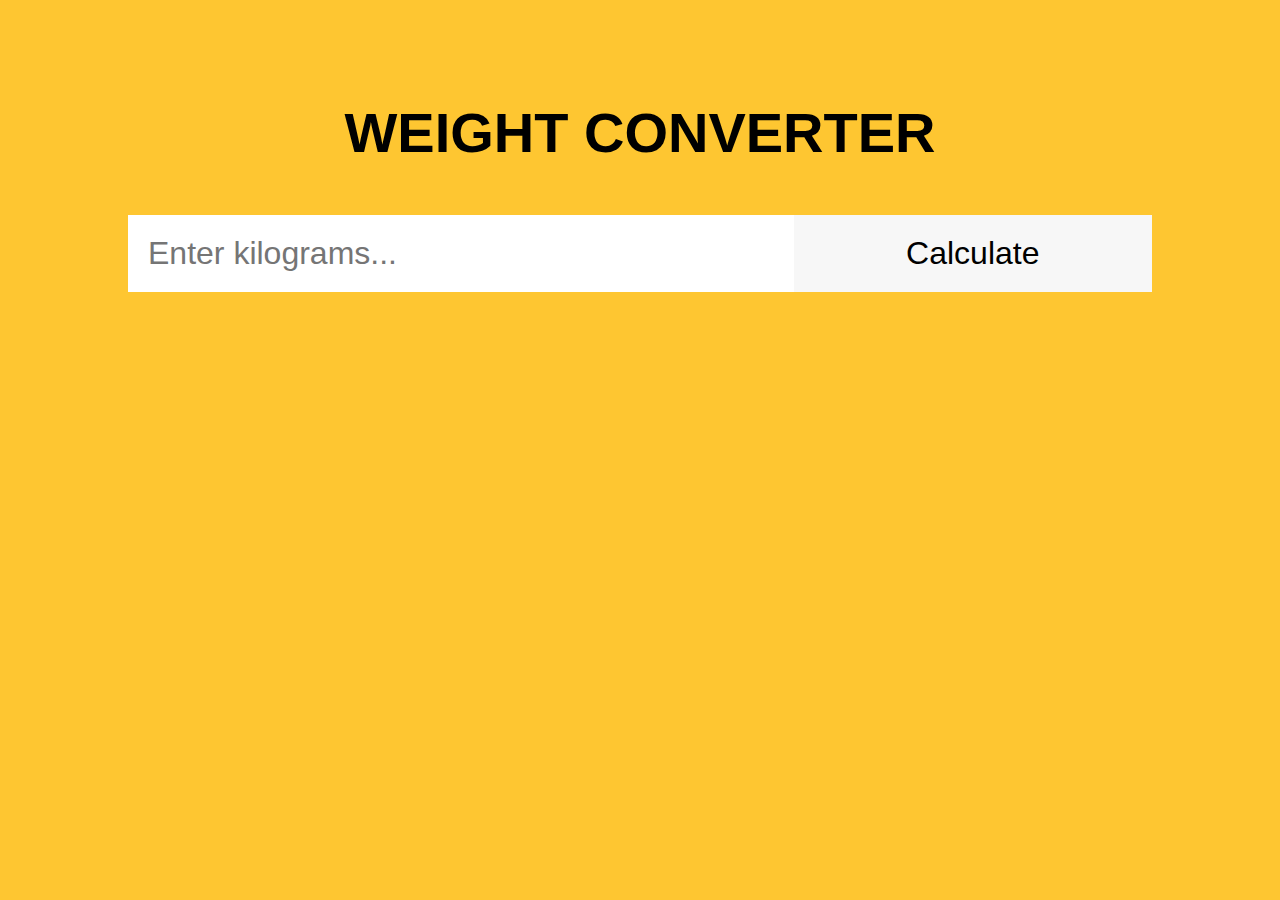
<file: js-testas 1/js-testas/Task 1/Index.html>
<!DOCTYPE html>
<html lang="en">
  <head>
    <meta charset="UTF-8" />
    <title>Weight Converter</title>
    <!-- Custom CSS -->
    <link rel="stylesheet" href="style.css" />
    <!-- Custom JS -->
    <script defer src="./script.js"></script>
  </head>
  <body>
    <header>
      <!-- Header code-->
    </header>

    <main>
      <div class="wrapper">
        <h1 class="headline">Weight Converter</h1>
        <!-- Users input -->
        <form>
          <input type="text" id="search" placeholder="Enter kilograms..." />
          <input type="submit" id="submit-btn" value="Calculate" />
        </form>
        <!-- Place for output after form submission -->
        <div id="output"></div>
      </div>
    </main>

    <footer>
      <!-- Footer code -->
    </footer>
  </body>
</html>
</file>
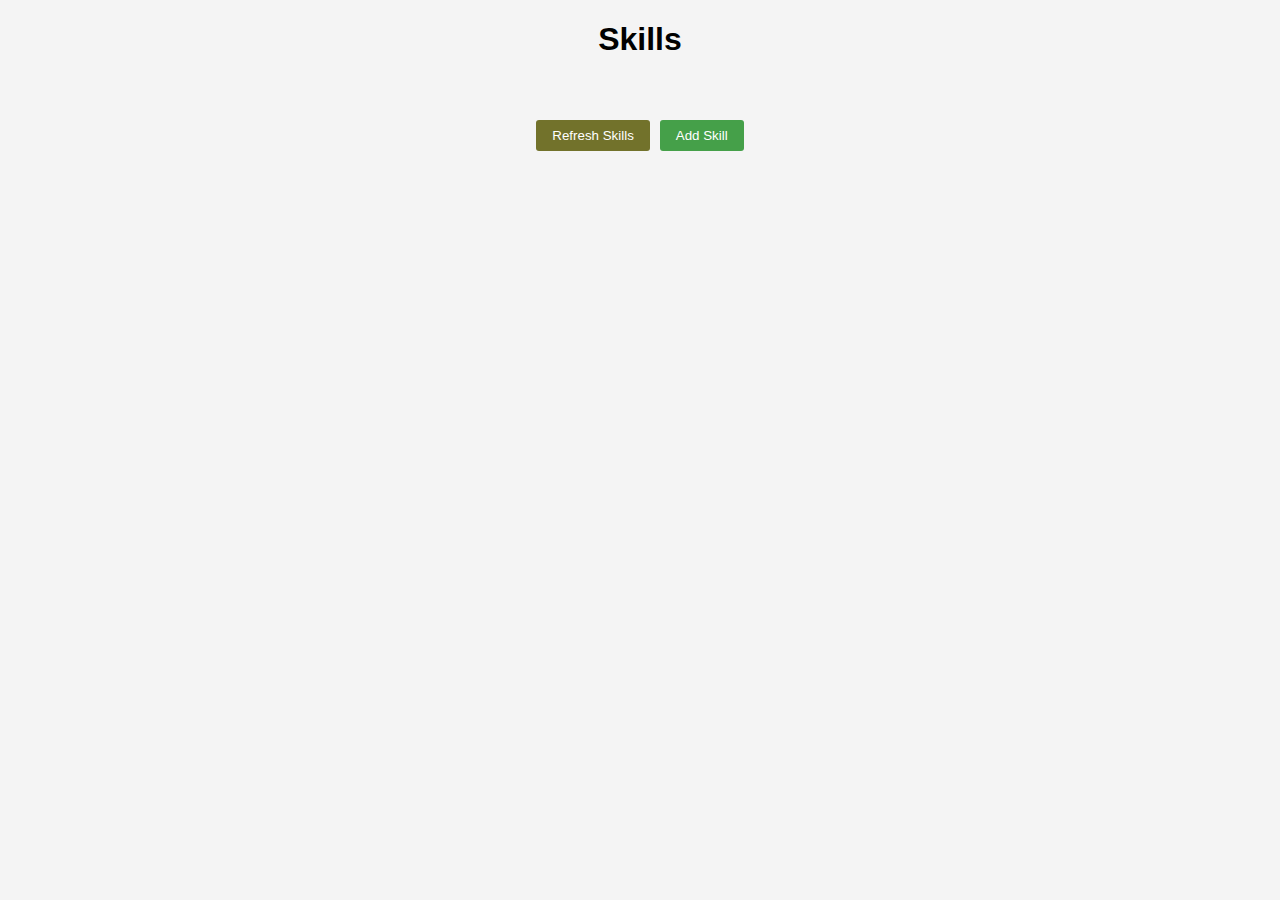
<file: js-testas 1/js-testas/Task 11/index.html>
<!DOCTYPE html>
<html lang="en">
  <head>
    <meta charset="UTF-8" />
    <meta name="viewport" content="width=device-width, initial-scale=1.0" />
    <title>Skills</title>
    <link rel="stylesheet" href="style.css" />
    <script defer src="./script.js"></script>
  </head>
  <body>
    <h1>Skills</h1>
    <table id="skillsTable"></table>
    <div class="button-container">
      <button id="refreshButton" onclick="fetchSkills()">Refresh Skills</button>
      <button id="addButton" onclick="redirectToAddPage()">Add Skill</button>
    </div>
  </body>
</html>
</file>
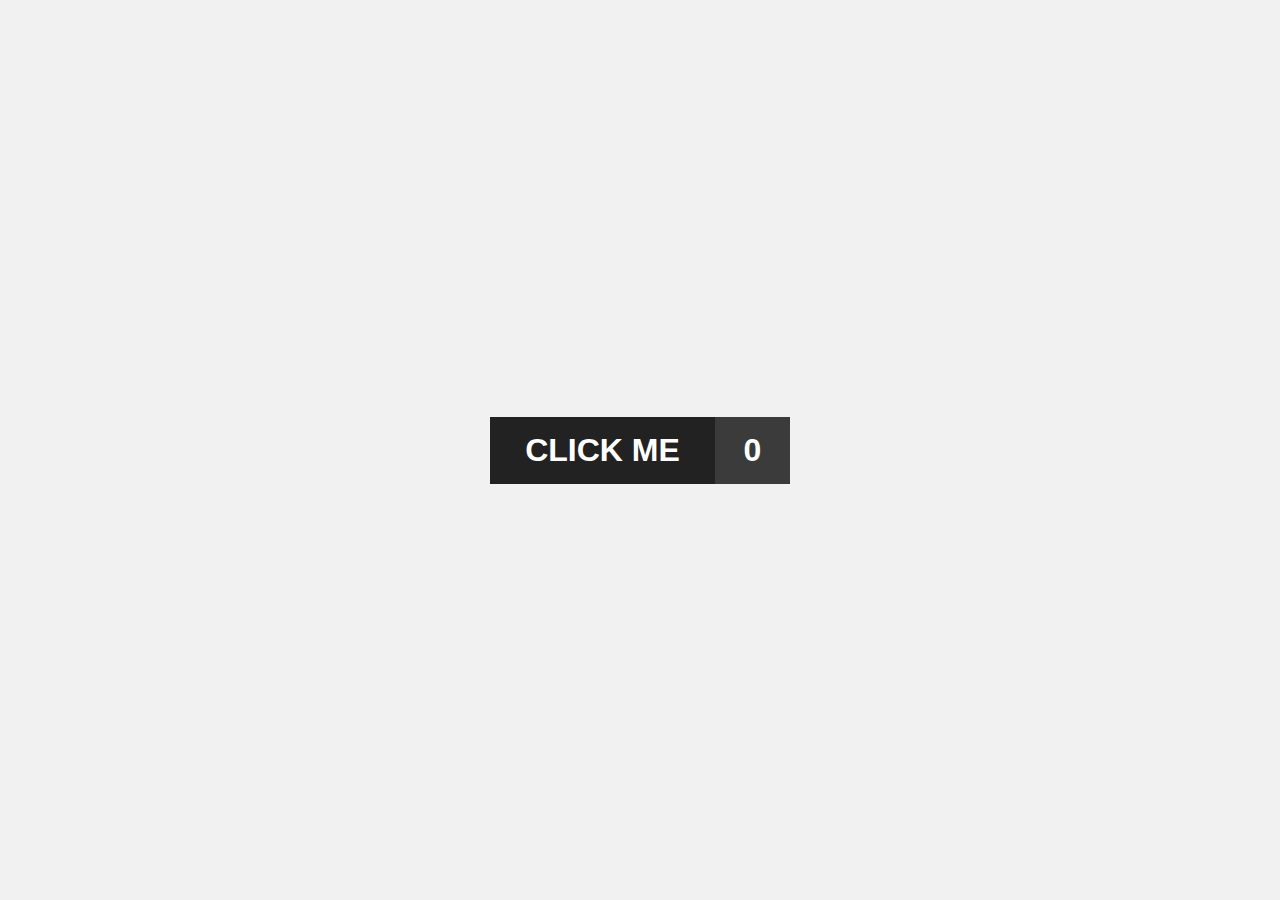
<file: js-testas 1/js-testas/Task 2/index.html>
<!DOCTYPE html>
<html lang="en">
  <head>
    <meta charset="UTF-8" />
    <title>Change button state</title>
    <!-- Custom CSS -->
    <link rel="stylesheet" href="./style.css" />
    <!-- Custom JS -->
    <script defer src="./script.js"></script>
  </head>
  <body>
    <header>
      <!-- Header code-->
    </header>

    <main>
      <div class="wrapper">
        <div class="btn">
          <div id="btn__element">CLICK ME</div>
          <div id="btn__state">0</div>
        </div>
      </div>
    </main>

    <footer>
      <!-- Footer code -->
    </footer>
  </body>
</html>
</file>
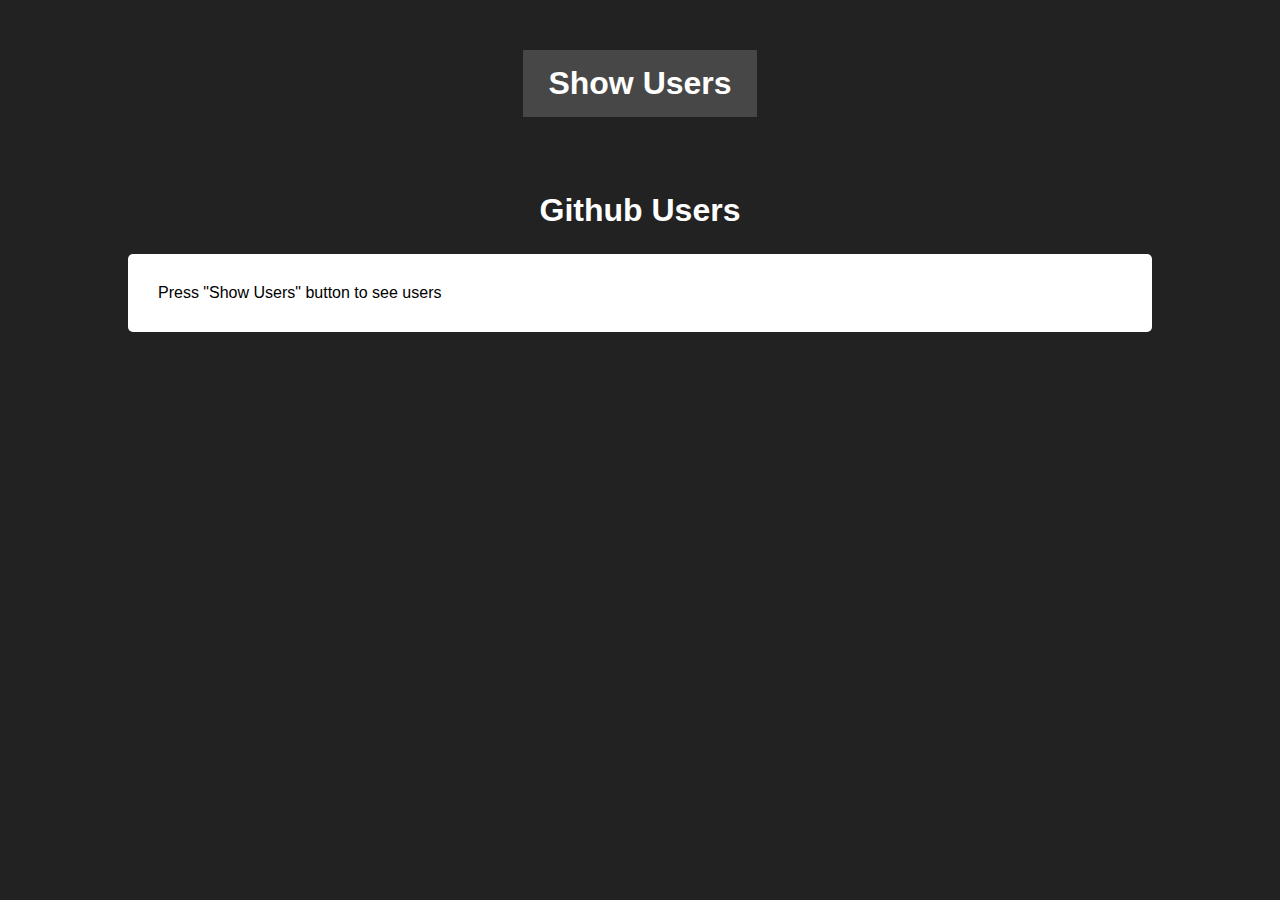
<file: js-testas 1/js-testas/Task 3/index.html>
<!DOCTYPE html>
<html lang="en">
  <head>
    <meta charset="UTF-8" />
    <title>Show Github users</title>
    <!-- Custom CSS -->
    <link rel="stylesheet" href="./style.css" />
    <!-- Custom JS -->
    <script defer src="./script.js"></script>
  </head>
  <body>
    <header>
      <!-- Header code-->
    </header>

    <main>
      <div class="wrapper">
        <div class="btn-container">
          <button id="btn">Show Users</button>
        </div>
        <div class="output-cointainer">
          <h1>Github Users</h1>
          <div id="output">
            <!-- Results goes here -->
            <p id="message">Press "Show Users" button to see users</p>
          </div>
        </div>
      </div>
    </main>

    <footer>
      <!-- Footer code -->
    </footer>
  </body>
</html>
</file>
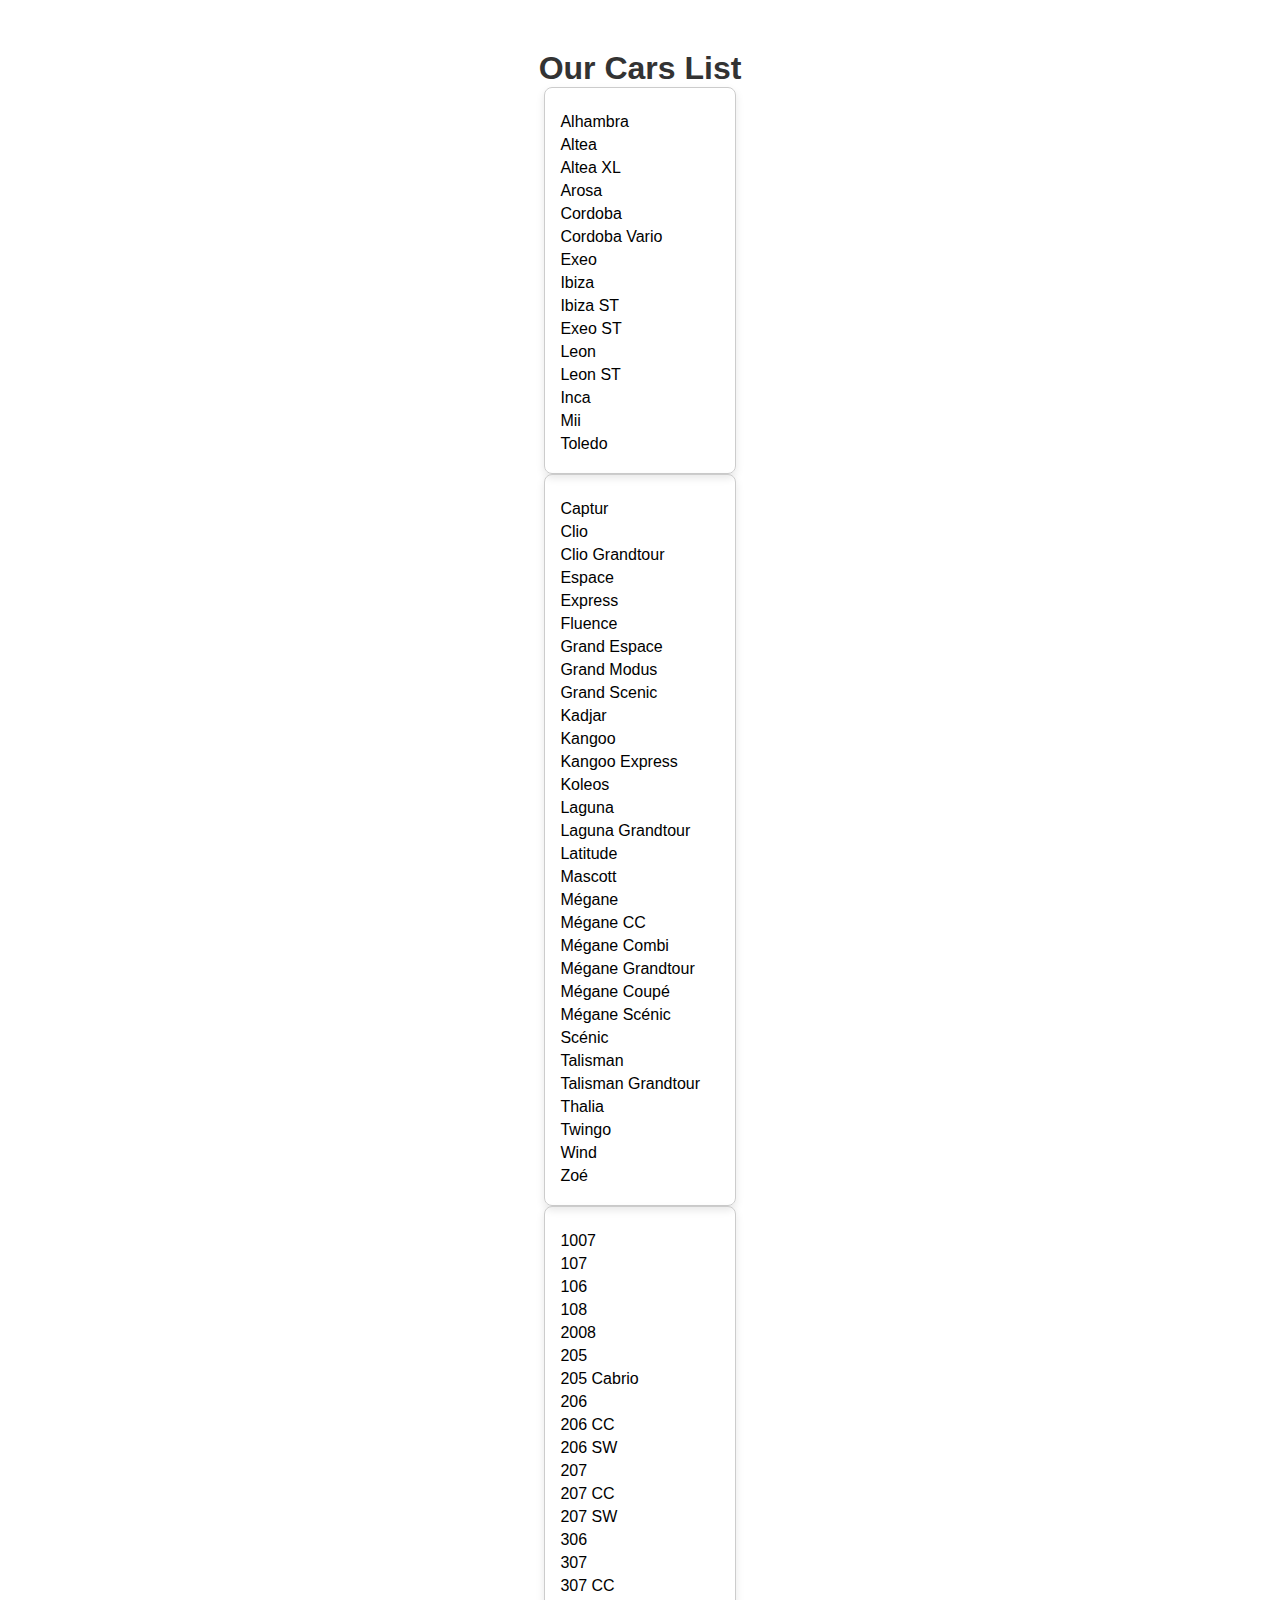
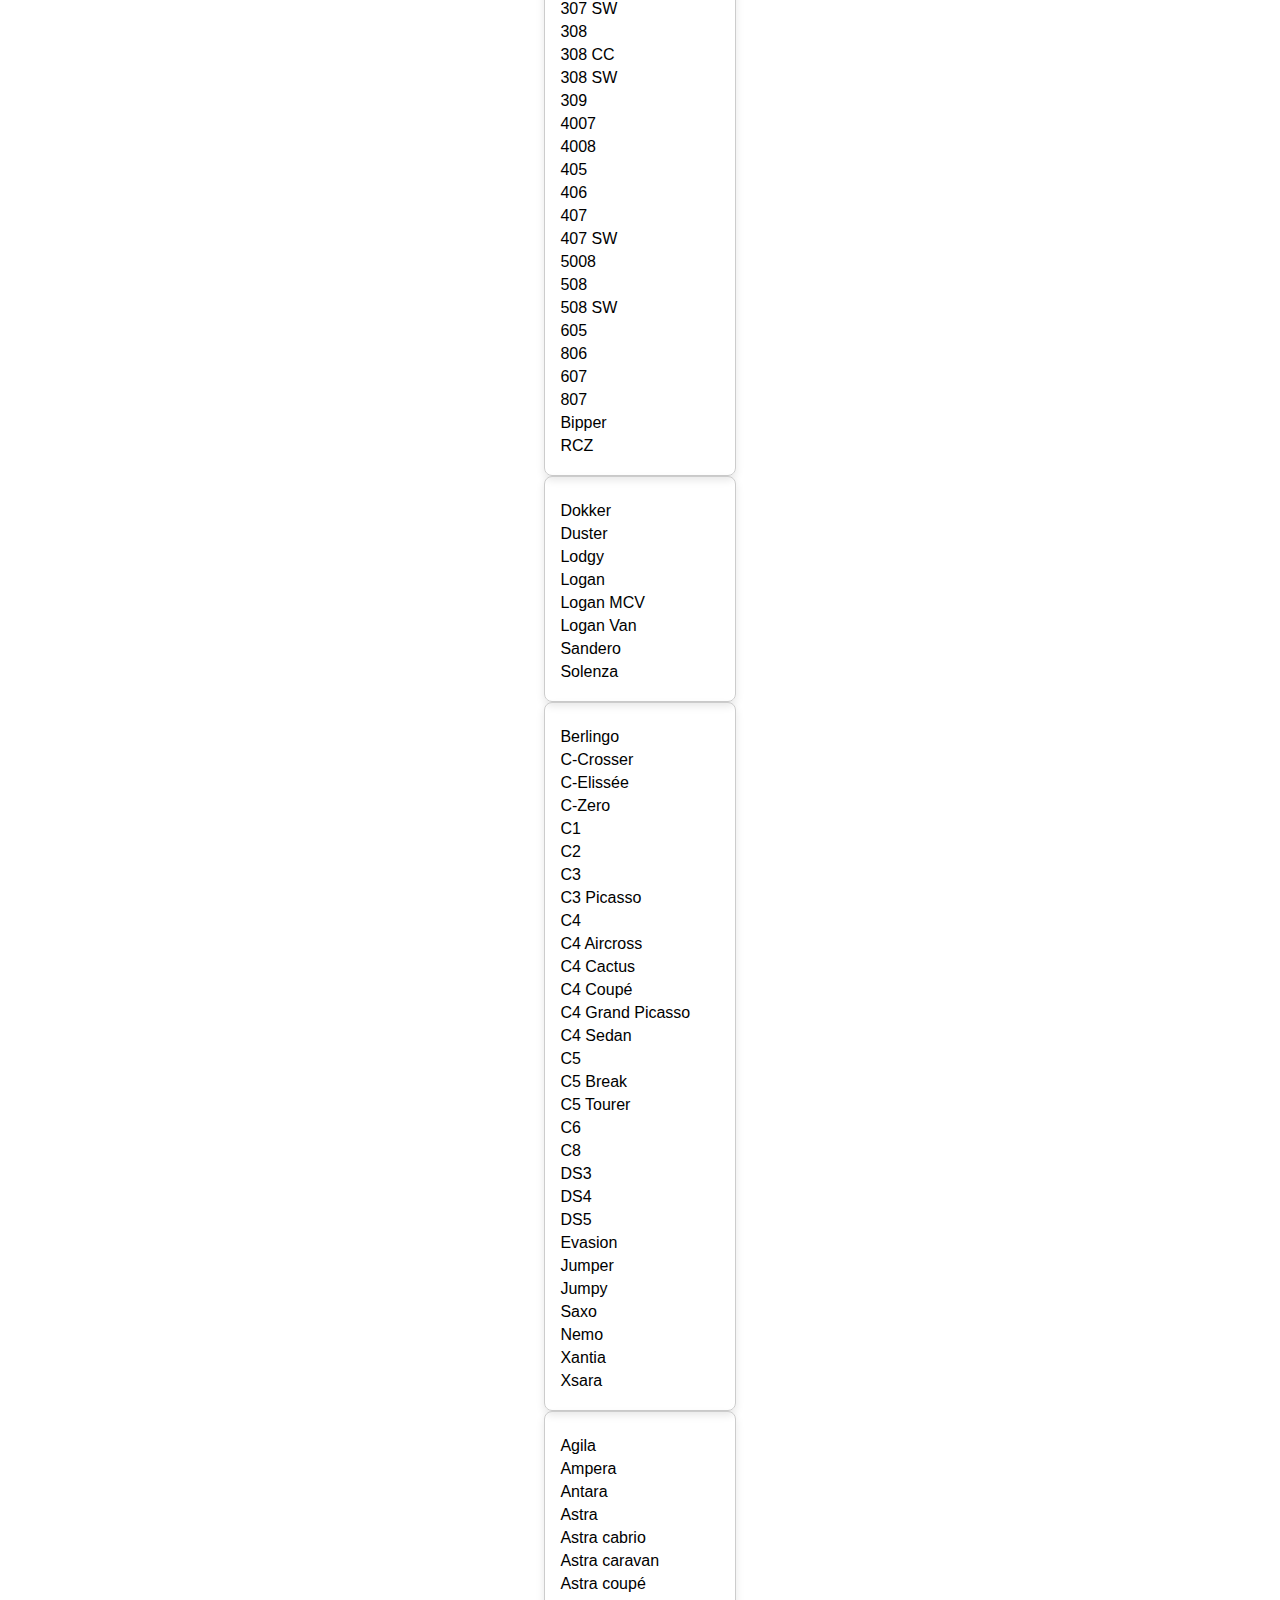
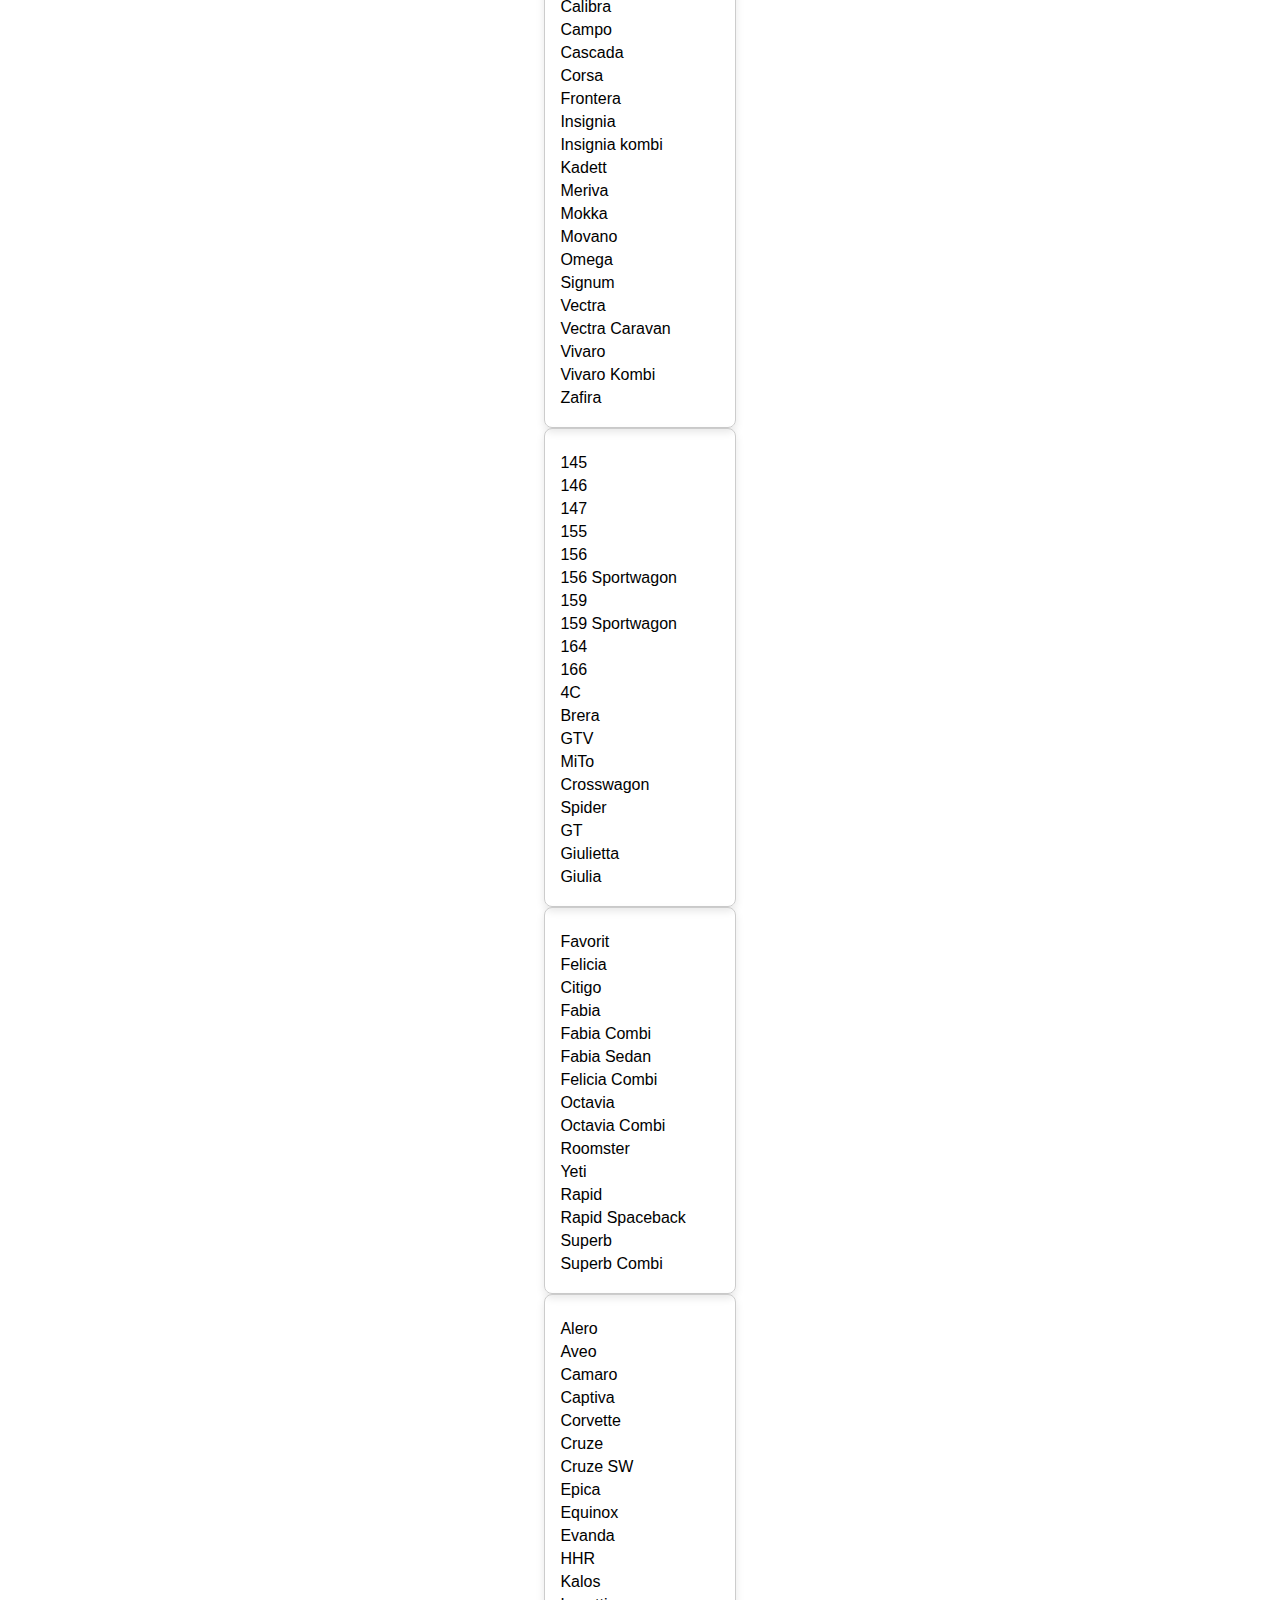
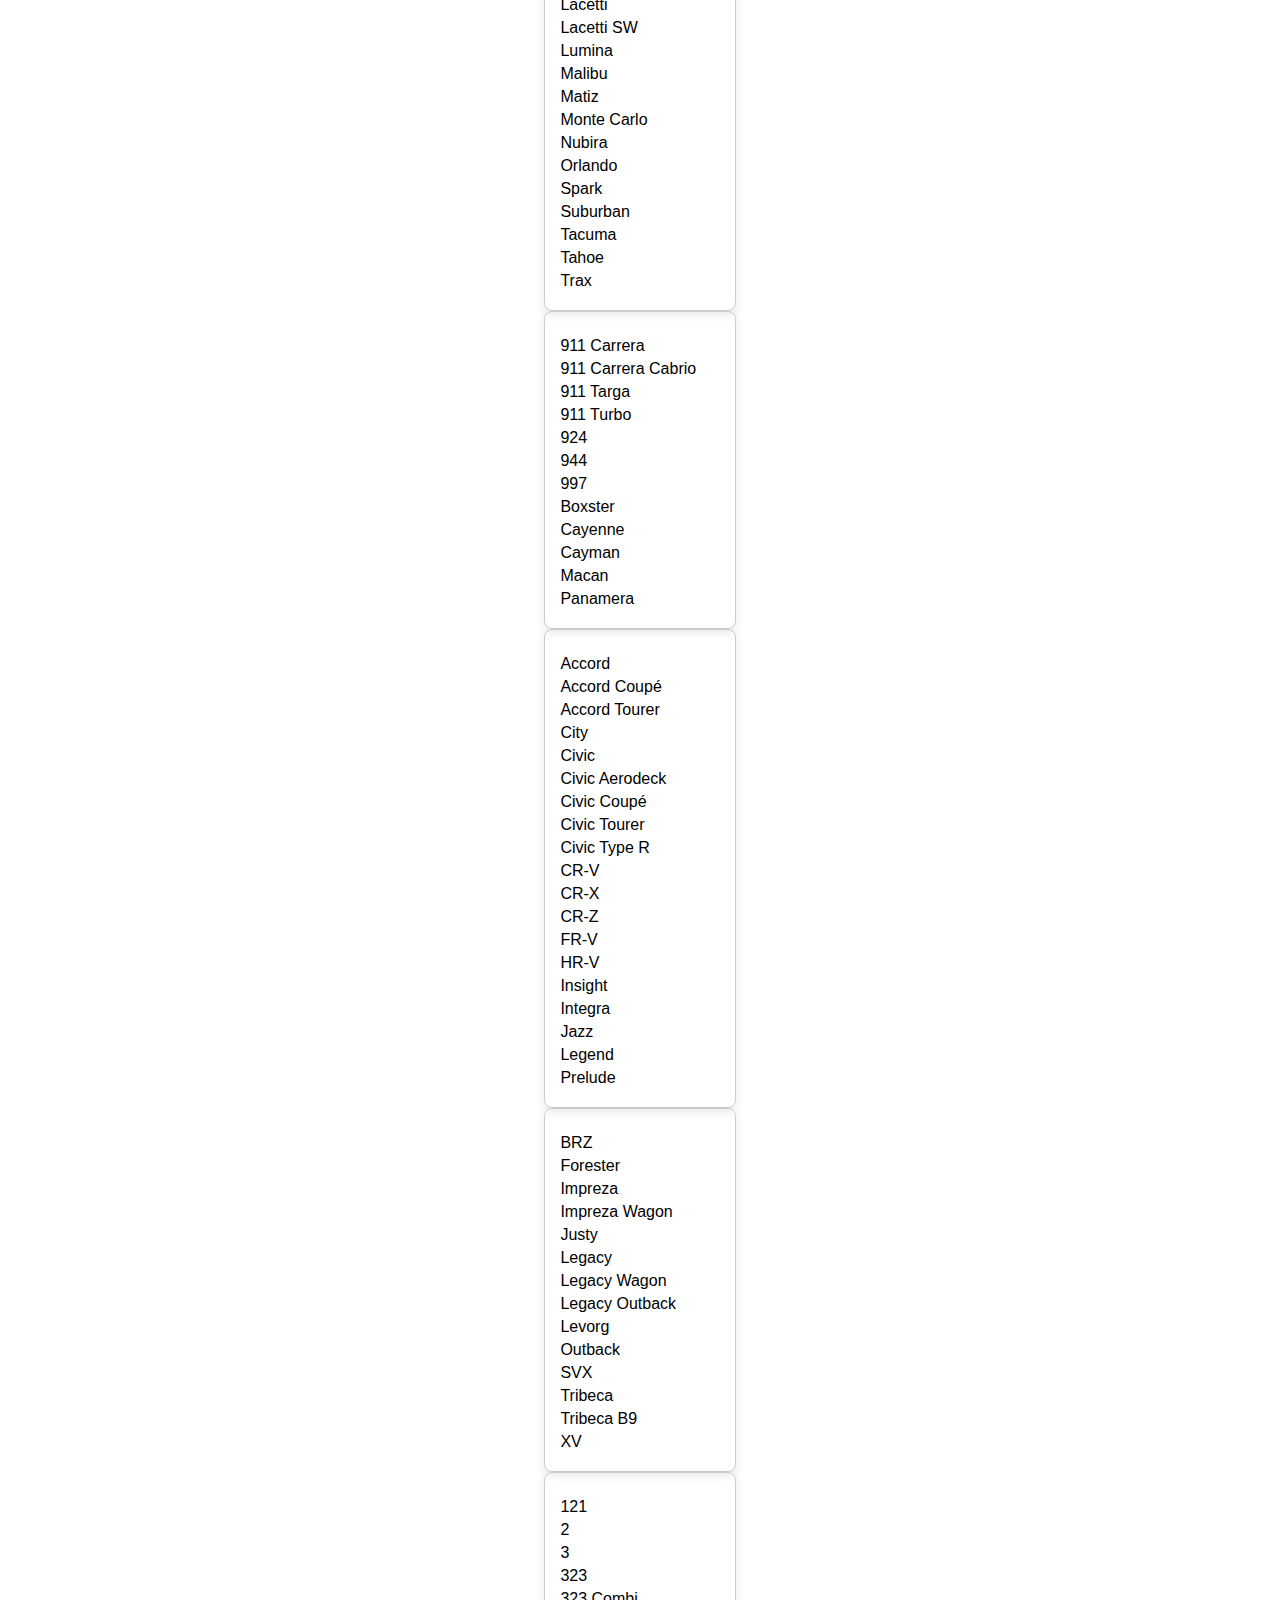
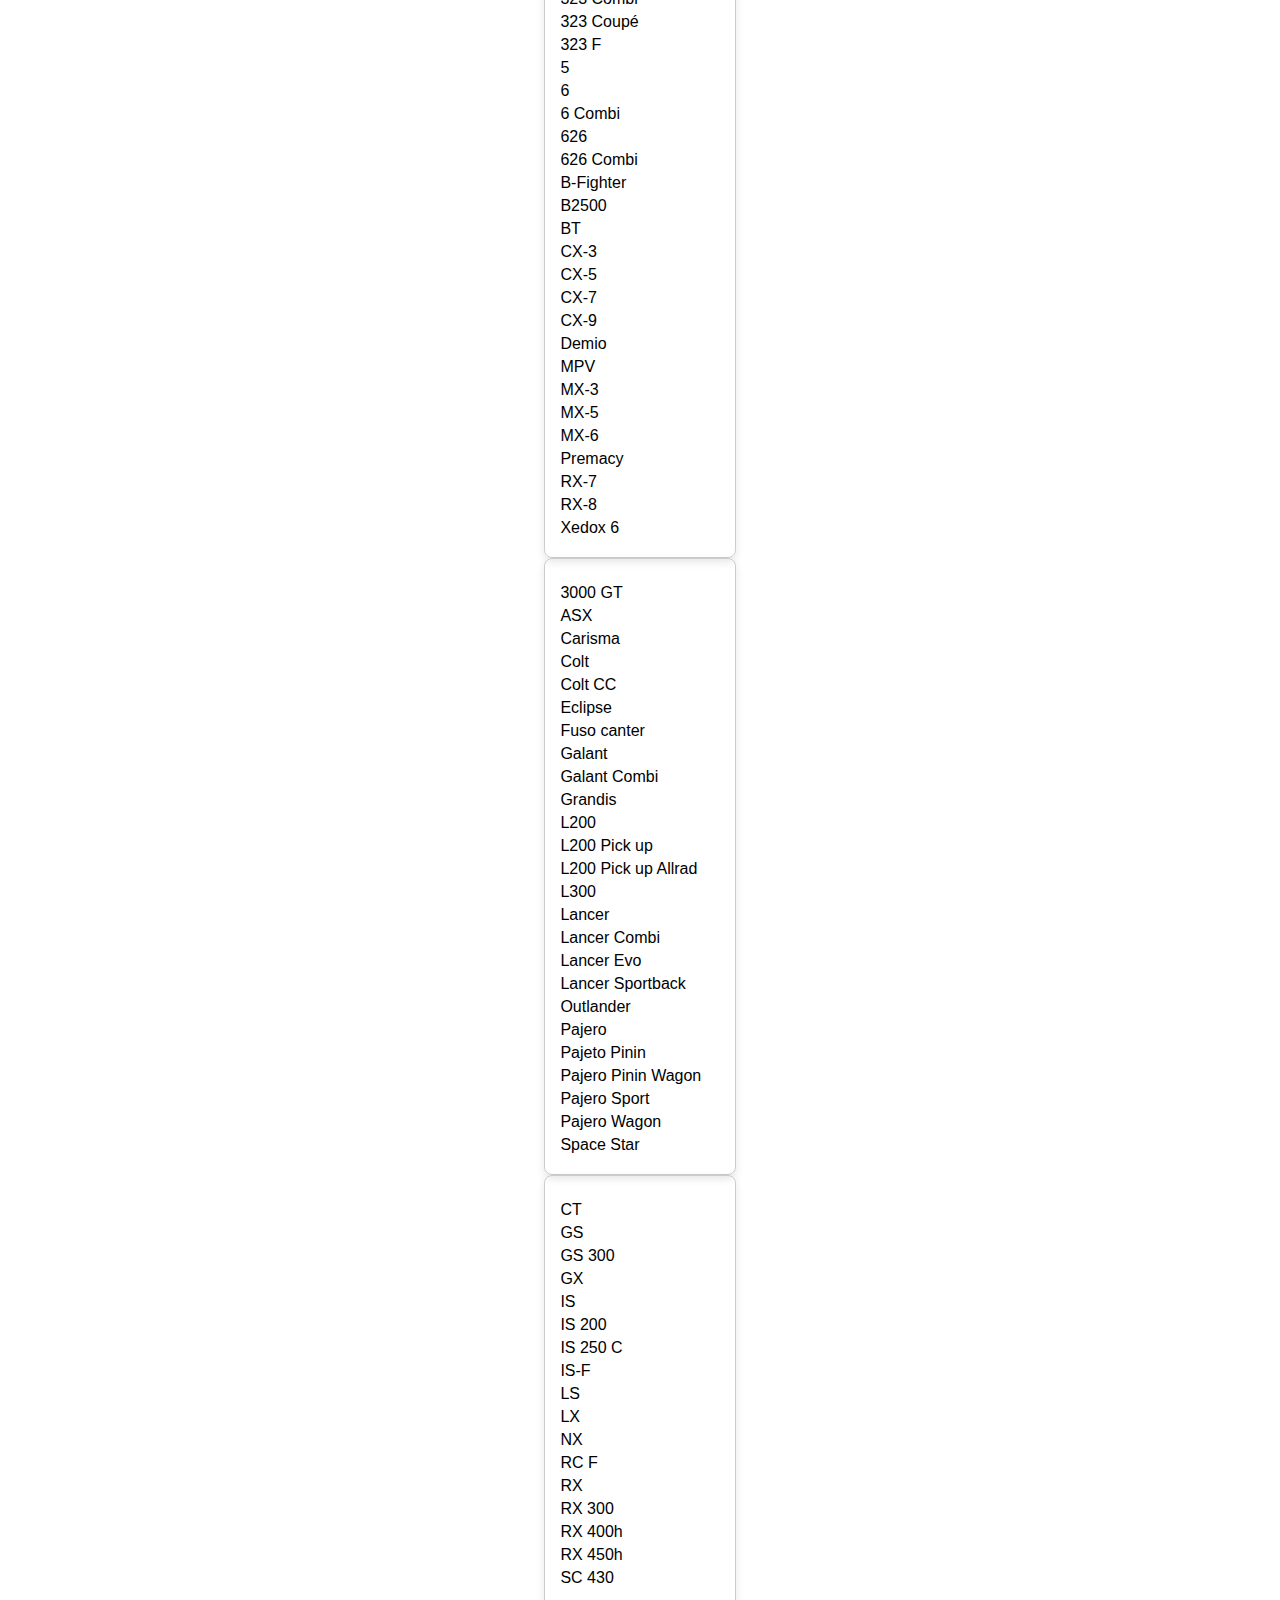
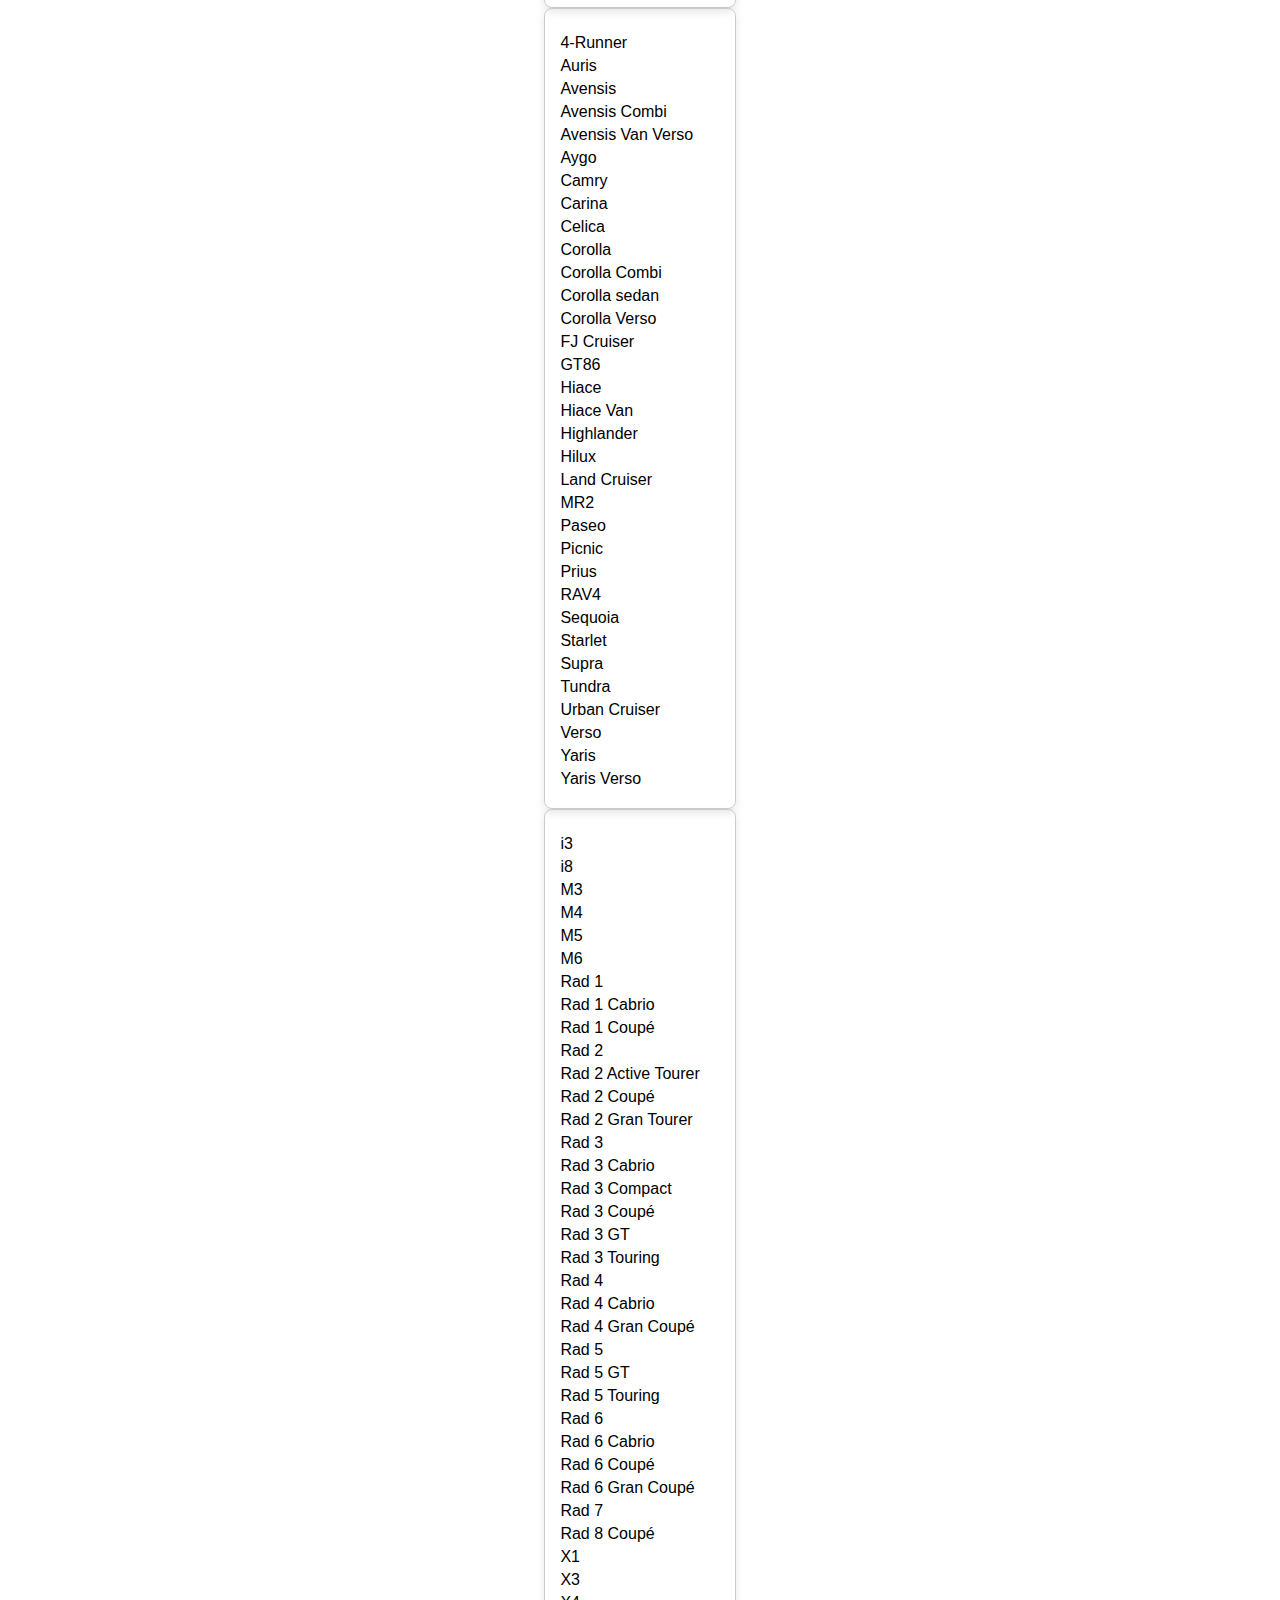
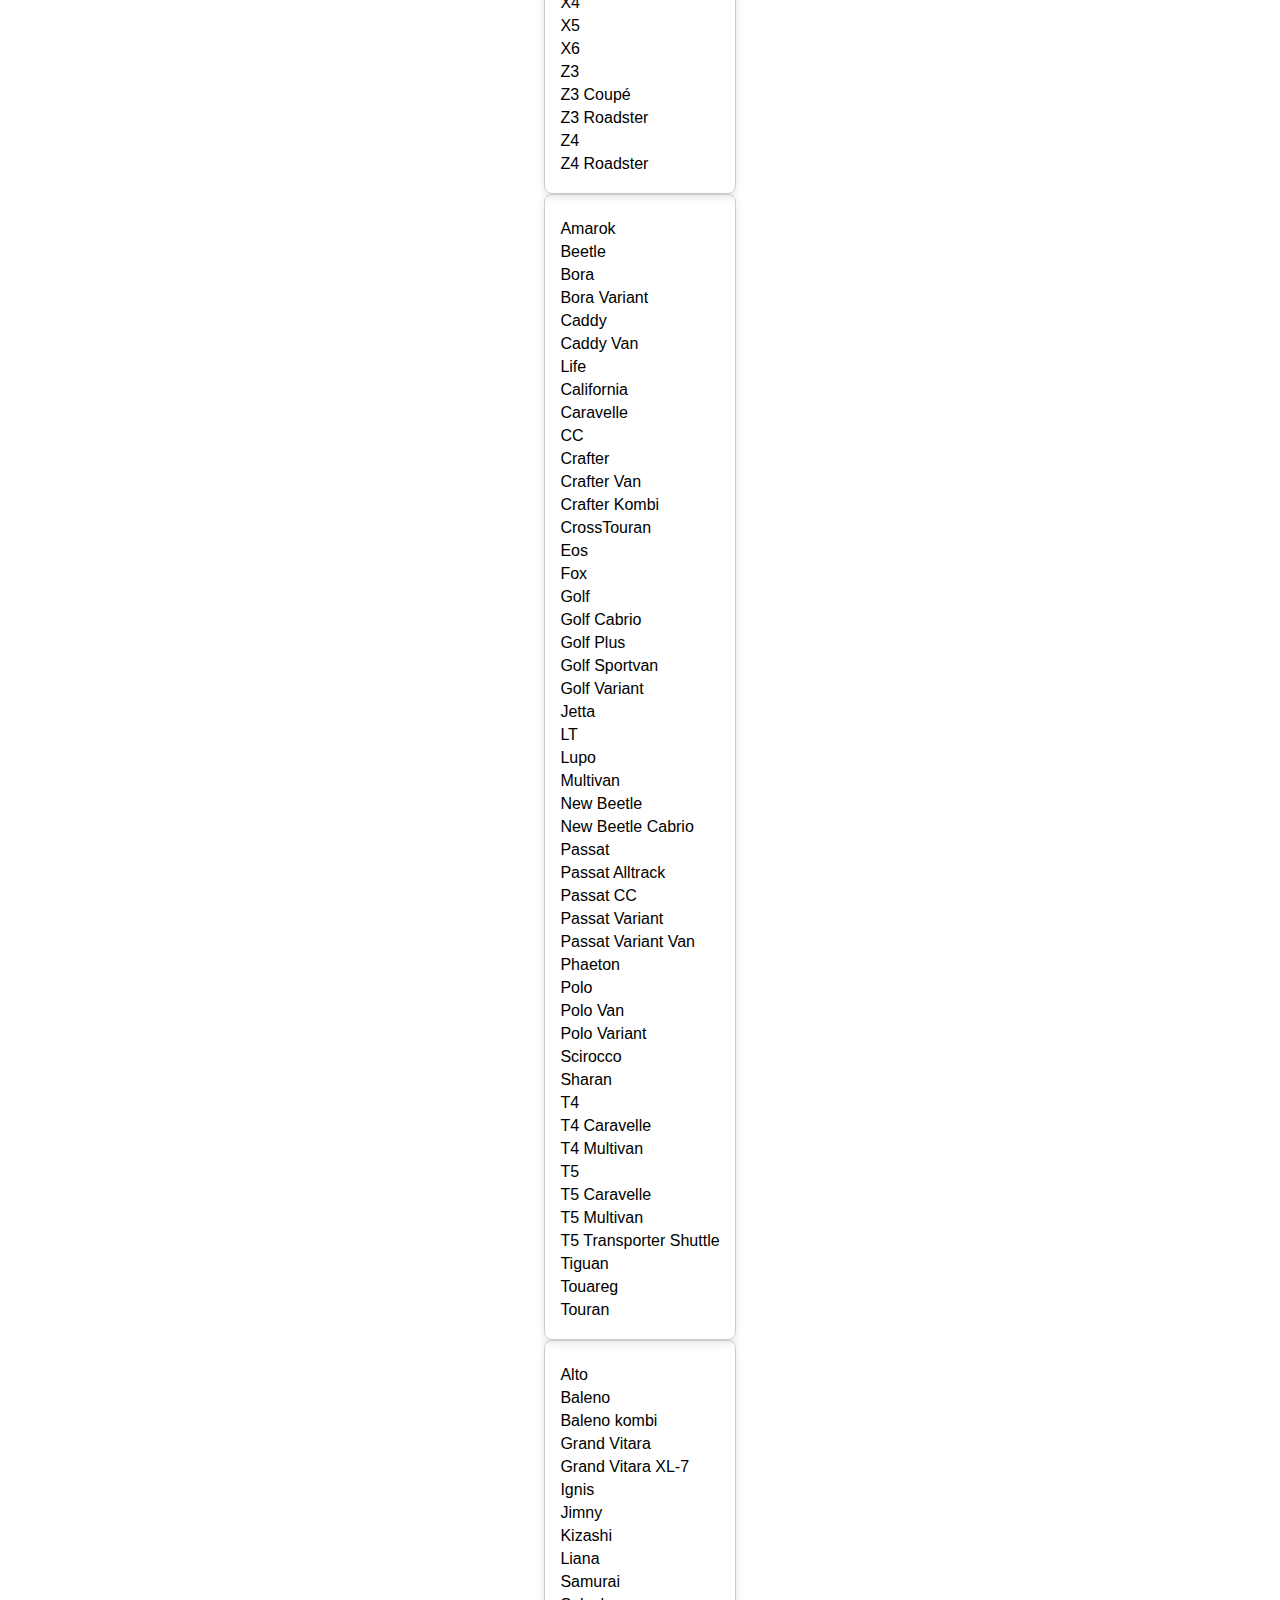
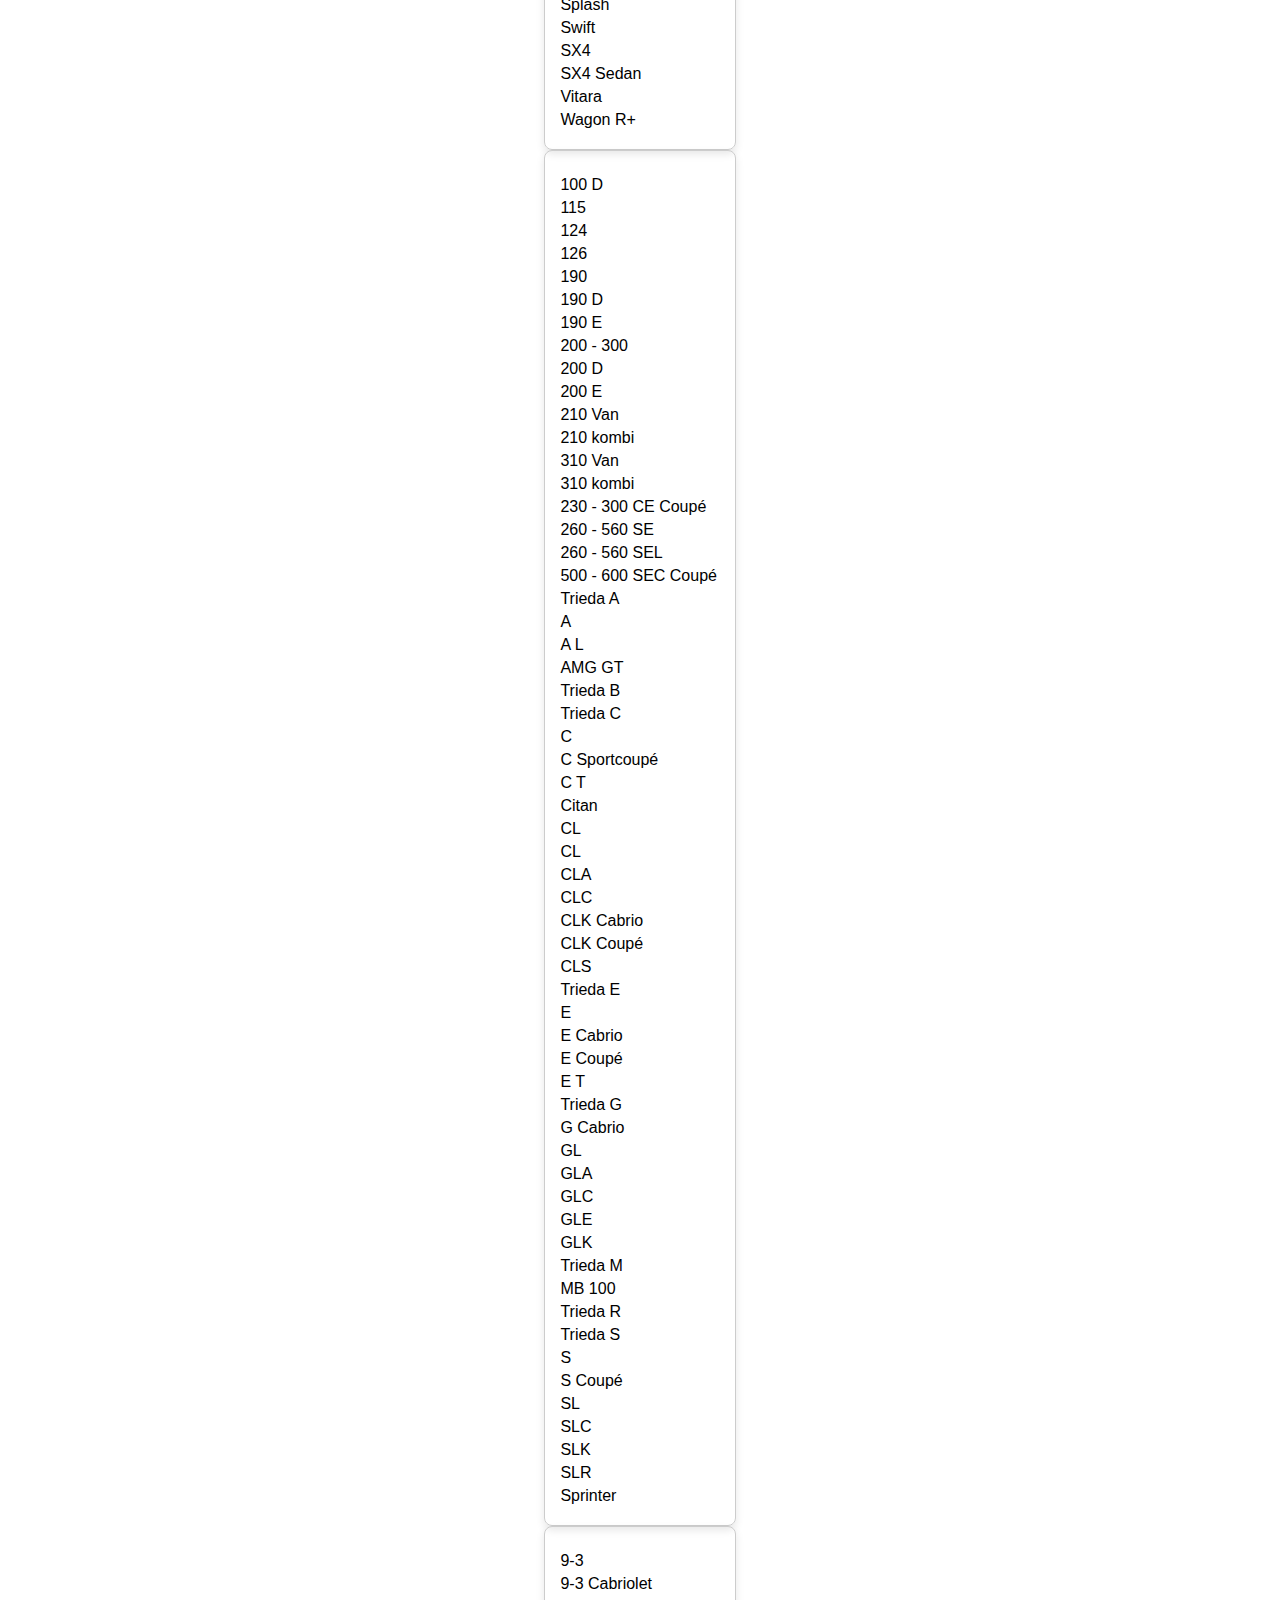
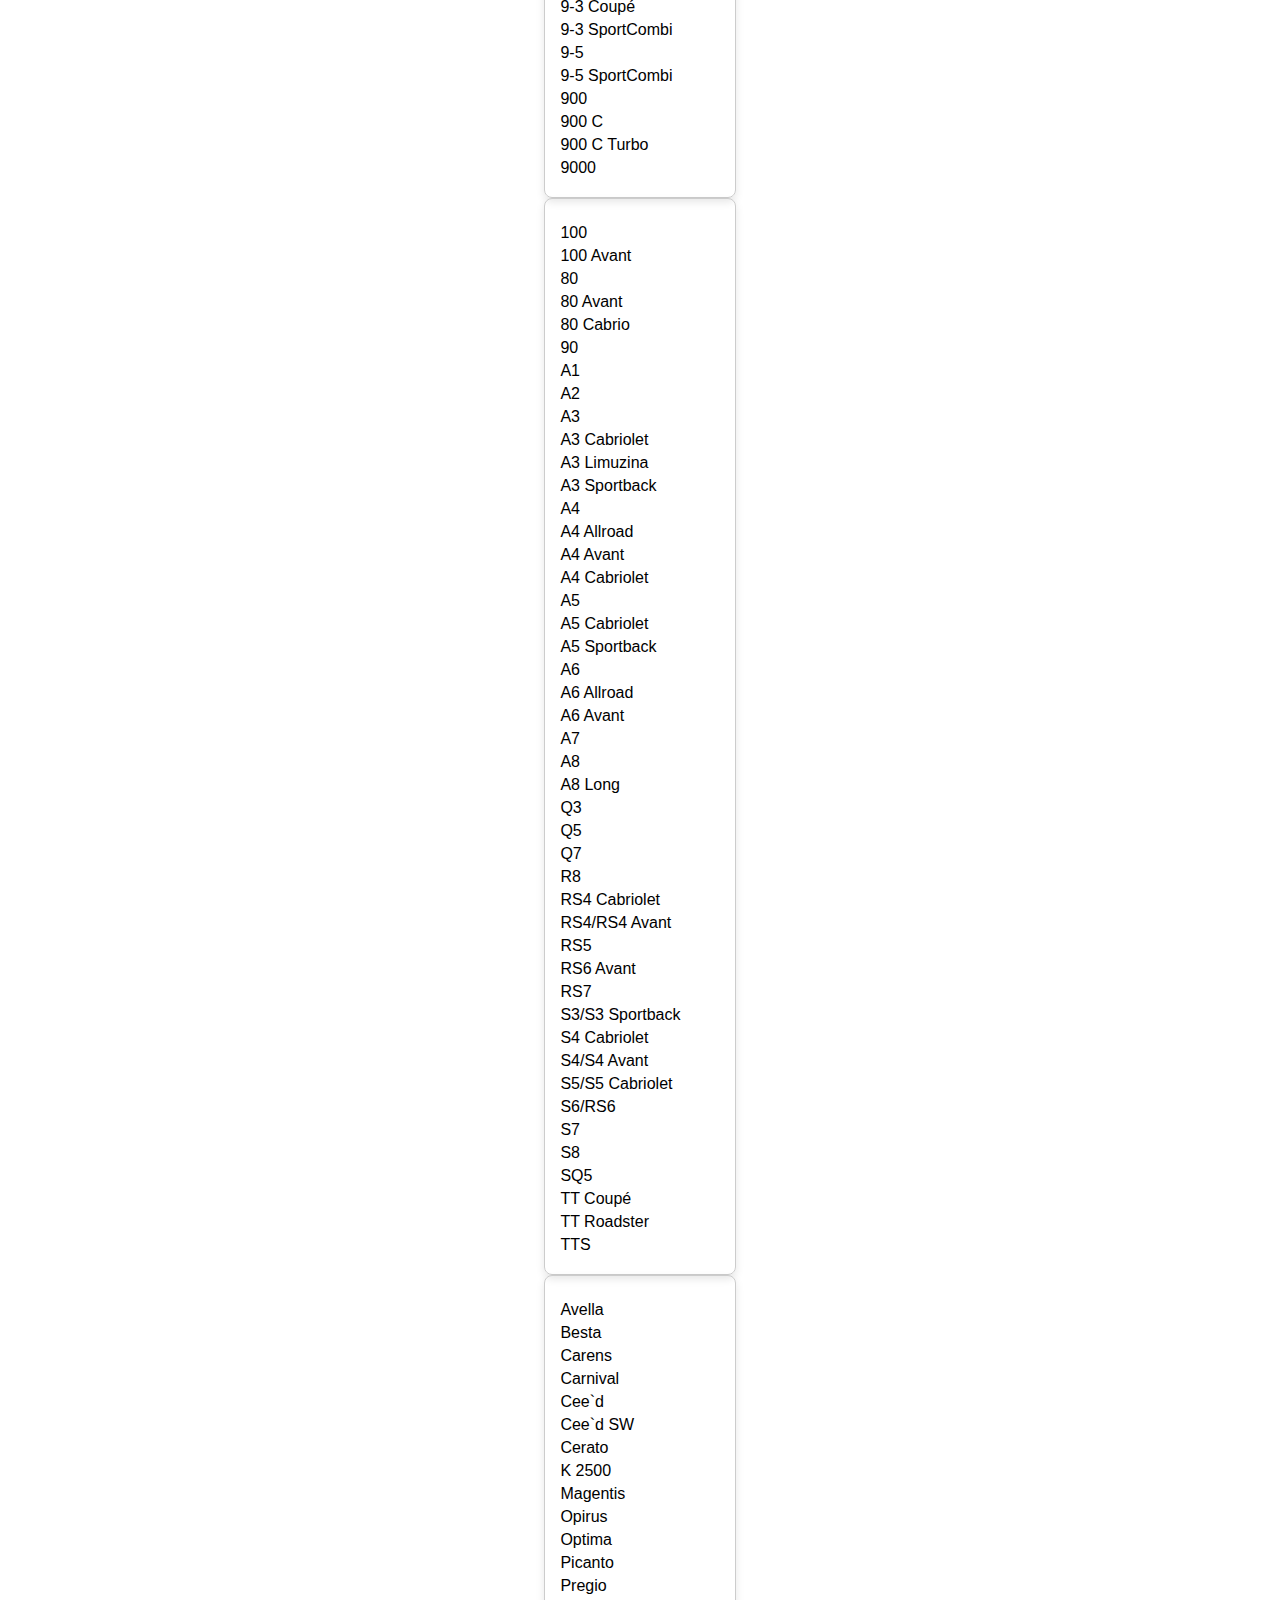
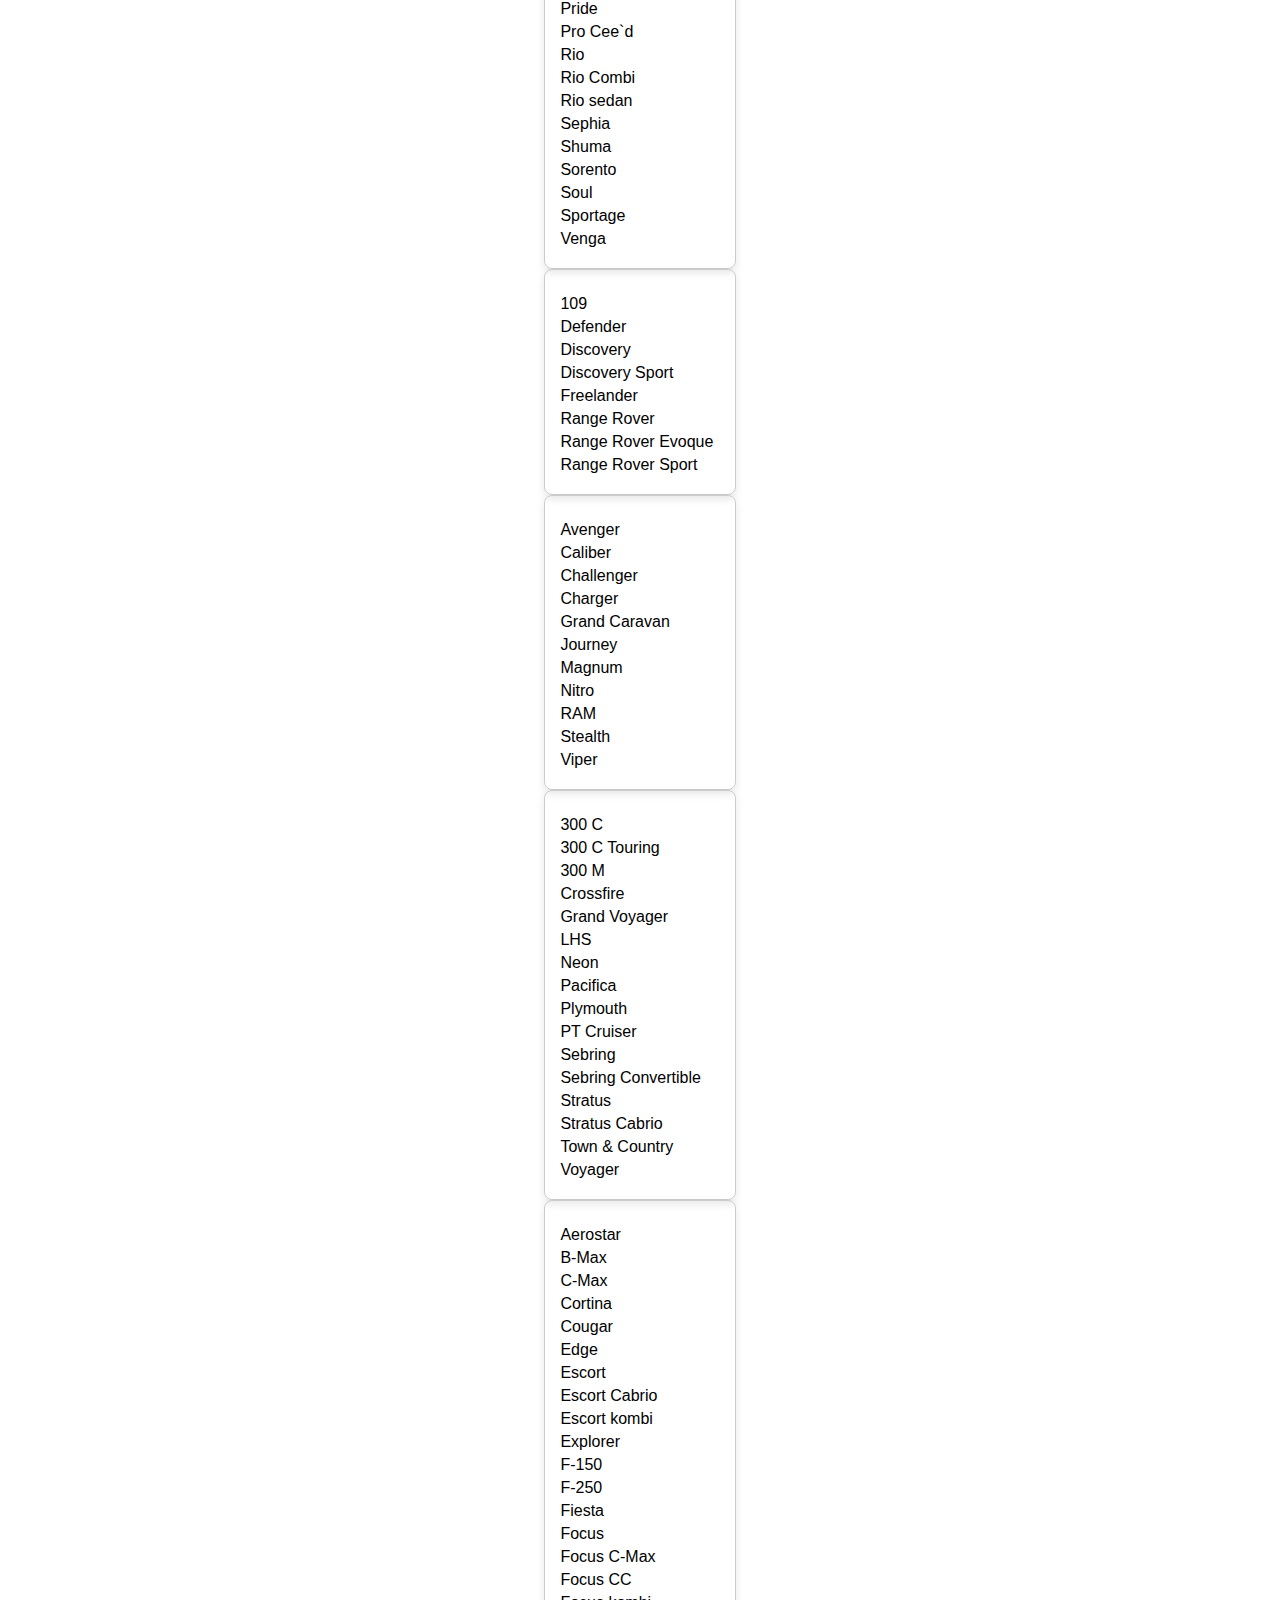
<file: js-testas 1/js-testas/Task 4/Index.html>
<!DOCTYPE html>
<html lang="en">
  <head>
    <meta charset="UTF-8" />
    <title>Cars list</title>
    <!-- Custom CSS -->
    <link rel="stylesheet" href="./style.css" />
    <!-- Custom JS -->
    <script defer src="./script.js"></script>
  </head>
  <body>
    <header>
      <!-- Header code-->
    </header>

    <main>
      <div class="wrapper">
        <div class="container">
          <h1>Our Cars List</h1>
          <div id="output">
            <!-- Results goes here -->
          </div>
        </div>
      </div>
    </main>

    <footer>
      <!-- Footer code -->
    </footer>
  </body>
</html>
</file>
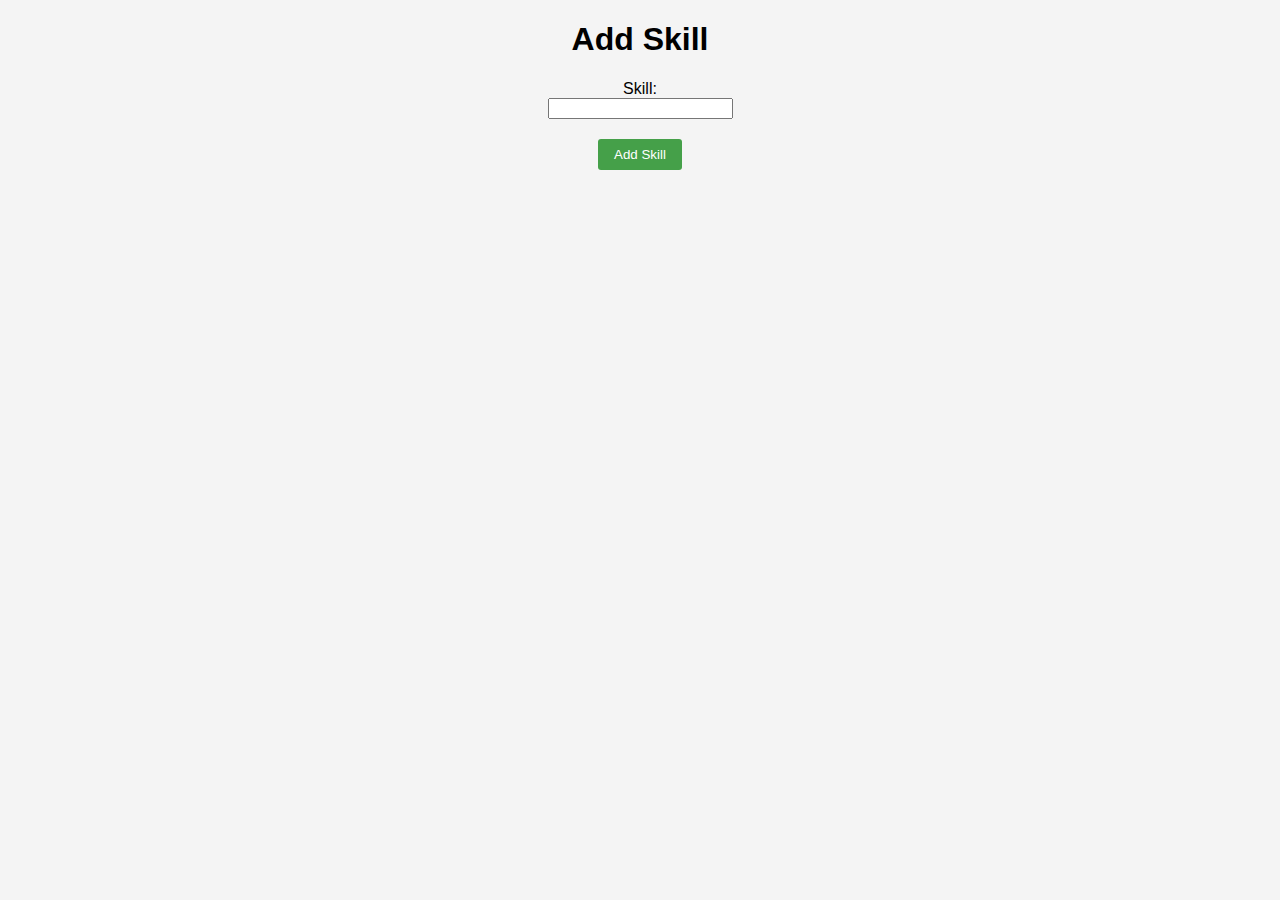
<file: js-testas 1/js-testas/Task 11/add.html>
<!DOCTYPE html>
<html lang="en">
  <head>
    <meta charset="UTF-8" />
    <meta name="viewport" content="width=device-width, initial-scale=1.0" />
    <title>Add Skill</title>
    <link rel="stylesheet" href="style.css" />
    <script defer src="./script.js"></script>
  </head>
  <body>
    <h1>Add Skill</h1>
    <label for="skillInput">Skill:</label>
    <input type="text" id="skillInput" required />
    <button id="addButton2" onclick="addSkill()">Add Skill</button>
  </body>
</html>
</file>
<file: js-testas 1/js-testas/Task 11/style.css>
body {
    font-family: Arial, sans-serif;
    background-color: #f4f4f4;
    margin: 0;
    padding: 0;
    display: flex;
    flex-direction: column;
    align-items: center;

  }
  
  .container {
    max-width: 800px;
    margin: 20px auto;
    background-color: #fff;
    padding: 20px;
    border-radius: 5px;
    box-shadow: 0 0 10px rgba(0, 0, 0, 0.1);
  }
  
  table {
    width: 100%;
    border-collapse: collapse;
    margin-top: 20px;
  }
  
  table, th, td {
    border: 1px solid #ddd;
  }
  
  th, td {
    padding: 12px;
    text-align: left;
  }
  
  th {
    background-color: #4CAF50;
    color: white;
    cursor: pointer;
  }
  
  th:hover {
    background-color: #45a049;
  }
  
  button {
    background-color: #ff5555;
    color: white;
    border: none;
    padding: 8px 16px;
    cursor: pointer;
    border-radius: 3px;
  }
  
  button:hover {
    background-color: #cc0000;
  }
  h1
  {
    text-align: center;
  }

  label,
  input {
    text-align: center;
}


  .button-container {
    margin-top: 20px;
    display: flex;
    gap: 10px;
  }
  #addButton
  {
    background-color: #45a049;
  }
  #refreshButton
  {
    background-color: rgb(114, 114, 43);
  }
  #addButton2
  {
    margin-top: 20px;
    background-color: #45a049;
  }
</file>
<file: js-testas 1/js-testas/Task 1/style.css>
/* Resets */
* {
  margin: 0;
  padding: 0;
  box-sizing: border-box;
  font-family: 'Trebuchet MS', 'Lucida Sans Unicode', 'Lucida Grande',
    'Lucida Sans', Arial, sans-serif;
}

/* Mobile first */
.wrapper {
  min-height: 100vh;
  min-width: calc(100vw - (100vw - 100%));
  background-color: #fec631;
}

.headline {
  padding-top: 100px;
  font-size: 2.5em;
  text-align: center;
  color: #000;
  text-transform: uppercase;
}

form {
  max-width: 80%;
  margin: 50px auto;
  display: flex;
  flex-wrap: wrap;
}

#search {
  width: 65%;
  margin: 0;
  padding: 20px;
  outline: 0;
  border: 0;
  font-size: 1.1em;
}

#submit-btn {
  width: 35%;
  background-color: #f7f7f7;
  border: 0;
  outline: 0;
  font-size: 1.1em;
}

#submit-btn:hover {
  cursor: pointer;
  background-color: #000;
  color: #fff;
}
#output p
{
text-align: center;
font-size: 30px;

}

/* Tablet */
@media screen and (min-width: 768px) {
  .headline {
    font-size: 3.5em;
  }

  #search,
  #submit-btn {
    font-size: 2em;
  }
}
</file>
<file: js-testas 1/js-testas/Task 2/style.css>
/* Resets */
* {
  margin: 0;
  padding: 0;
  box-sizing: border-box;
  font-family: 'Trebuchet MS', 'Lucida Sans Unicode', 'Lucida Grande',
    'Lucida Sans', Arial, sans-serif;
}

/* Mobile first */
.wrapper {
  min-height: 100vh;
  min-width: calc(100vw - (100vw - 100%));
  display: flex;
  justify-content: center;
  align-items: center;
  background-color: #f1f1f1;
}

.btn {
  width: 300px;
  display: flex;
  justify-content: center;
  flex-wrap: wrap;
}
#btn__element {
  width: 75%;
  padding: 15px 25px;
  background-color: #222;
  border: #222;
  color: #fff;
  font-weight: bold;
  font-size: 2em;
  text-align: center;
}

#btn__element:hover {
  cursor: pointer;
  background-color: rgb(59, 59, 59);
}

#btn__state {
  width: 25%;
  padding: 15px 25px;
  background-color: rgb(59, 59, 59);
  border: #222;
  color: #fff;
  font-weight: bold;
  font-size: 2em;
  text-align: center;
}
</file>
<file: js-testas 1/js-testas/Task 3/style.css>
/* Resets */
* {
  margin: 0;
  padding: 0;
  box-sizing: border-box;
  font-family: 'Trebuchet MS', 'Lucida Sans Unicode', 'Lucida Grande',
    'Lucida Sans', Arial, sans-serif;
}

/* Mobile first */
.wrapper {
  min-height: 100vh;
  min-width: calc(100vw - (100vw - 100%));
  display: flex;
  flex-direction: column;
  align-items: center;
  background-color: #222;
}

.btn-container {
  width: 100%;
  display: flex;
  flex-direction: column;
  align-items: center;
}

.btn-container #btn {
  margin: 50px 0;
  padding: 15px 25px;
  background-color: #474747;
  border: #222;
  color: #fff;
  font-weight: bold;
  font-size: 2em;
  text-align: center;
}

.btn-container #btn:hover {
  cursor: pointer;
  opacity: 0.9;
}

.output-cointainer {
  width: 100%;
  margin: 25px 0;
  display: flex;
  flex-direction: column;
  align-items: center;
}

.output-cointainer h1 {
  color: #fff;
}

.output-cointainer #output {
  width: 80%;
  margin-top: 25px;
  padding: 30px;
  border-radius: 5px;
  background-color: #fff;
}
.userCard {
  border: 1px solid #ccc;
  padding: 15px;
  margin: 10px;
  text-align: center;
  background-color: #f9f9f9;
  border-radius: 8px;
  box-shadow: 0 4px 8px rgba(0, 0, 0, 0.1);
  transition: transform 0.3s ease-in-out;
}

.userCard:hover {
  transform: scale(1.05);
}

.userCard img {
  width: 120px;
  height: 120px;
  border-radius: 50%;
  margin-top: 10px;
}

#output {
  margin-top: 20px;
}
</file>
<file: js-testas 1/js-testas/Task 4/style.css>
/* Resets */
* {
  margin: 0;
  padding: 0;
  box-sizing: border-box;
  font-family: 'Trebuchet MS', 'Lucida Sans Unicode', 'Lucida Grande',
    'Lucida Sans', Arial, sans-serif;
}

/* Mobile first */
.wrapper {
  min-height: 100vh;
  min-width: calc(100vw - (100vw - 100%));
  display: flex;
  flex-direction: column;
  align-items: center;
}

.container {
  width: 100%;
  display: flex;
  flex-direction: column;
  align-items: center;
}

.container h1 {
  margin-top: 50px;
  color: #333;
}
.carsCard-container {
  display: flex;
  flex-wrap: wrap;
  justify-content: space-around;
  gap: 20px;
}

.carsCard {
  flex: 0 1 calc(100% - 20px);
  border: 1px solid #ccc;
  padding: 15px;
  border-radius: 8px;
  box-shadow: 0 4px 8px rgba(0, 0, 0, 0.1);
  transition: transform 0.3s ease-in-out;
}

.carsCard:hover {
  transform: scale(1.05);
}

h2 {
  color: #333;
  margin-bottom: 10px;
}

ul {
  list-style: none;
  padding: 0;
}

li {
  margin-bottom: 5px;
}
</file>
